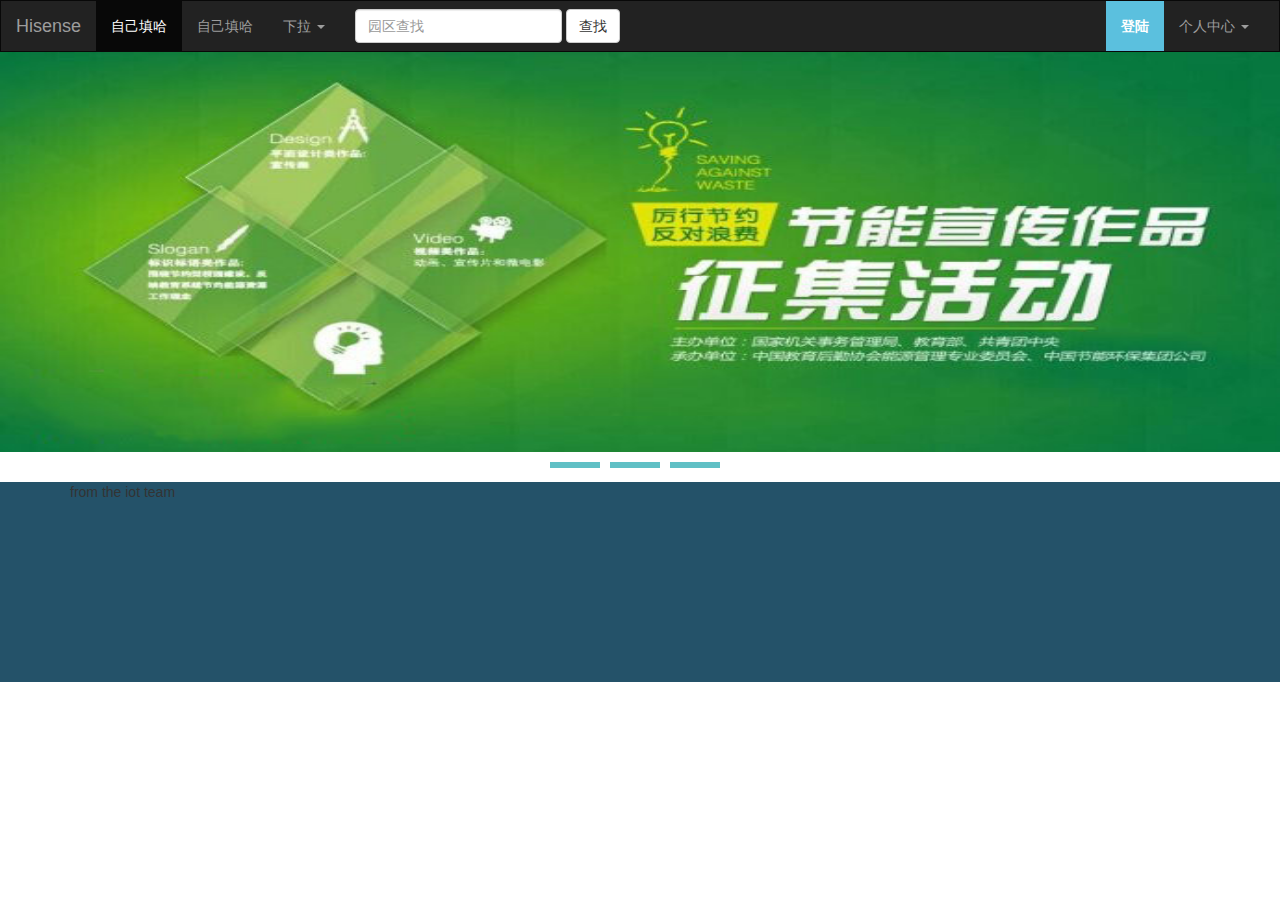
<file: index.html>
<!doctype html>
<html lang="en">
<head>
    <meta charset="UTF-8">
    <link rel="stylesheet" href="common/css/header.css"/>
    <link rel="stylesheet" href="common/css/footer.css"/>
    <link rel="stylesheet" href="tool/bootstrap/dist/css/bootstrap.css"/>
    <link rel="stylesheet" href="common/css/index.css"/>
    <title>Hisense</title>
</head>
<body>
<div id="header"></div>
<div id="banner" class="container-fluid">
    <ul>
        <li><img src="common/images/banner.jpg" alt="banner"/></li>
        <li><img src="common/images/banner.jpg" alt="banner"/></li>
        <li><img src="common/images/banner.jpg" alt="banner"/></li>
    </ul>

    <ol>
        <li></li>
        <li></li>
        <li></li>
    </ol>
</div>









<div id="footer"></div>
</body>
<script src="tool/jquery/dist/jquery.js"></script>
<script src="tool/bootstrap/dist/js/bootstrap.min.js"></script>
<script src="common/js/header.js"></script>
<script src="common/js/index.js"></script>
</html>
</file>
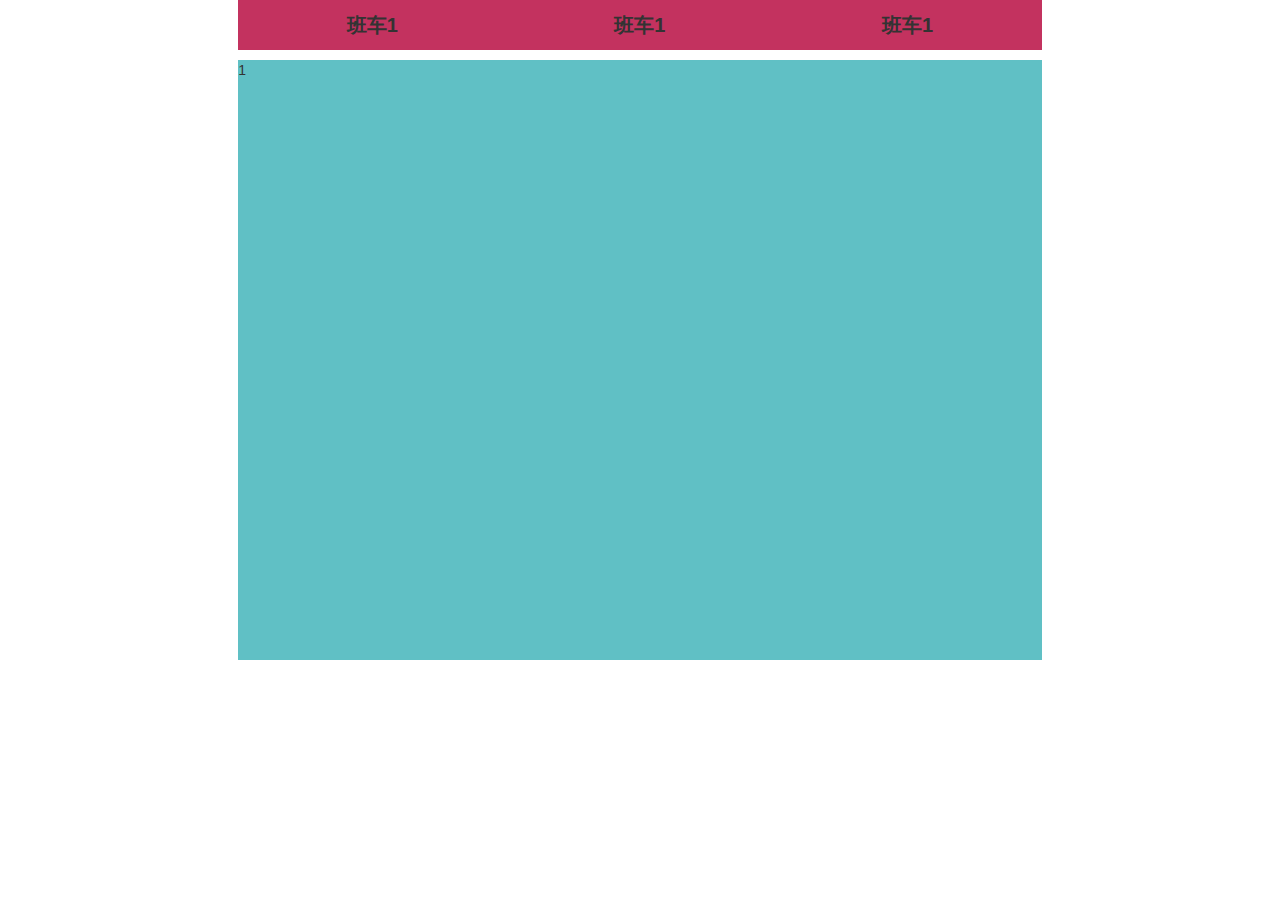
<file: management/allBus.html>
<!DOCTYPE html>
<html>
<head lang="en">
    <meta charset="UTF-8">
    <link rel="stylesheet" href="../tool/bootstrap/dist/css/bootstrap.css"/>
    <link rel="stylesheet" href="css/allBus.css"/>
    <title></title>
</head>
<body>
    <div class="container-fluid">
        <div class="col-md-8 col-md-offset-2" id="allBusmain">
            <ul>
                <li>班车1</li>
                <li>班车1</li>
                <li>班车1</li>
            </ul>
            <ol>
                <li>1</li>
                <li>2</li>
                <li>3</li>
            </ol>
        </div>
    </div>
</body>
<script src="../common/js/jquery-2.1.1.min.js"></script>
<script src="js/allBus.js"></script>
</html>
</file>
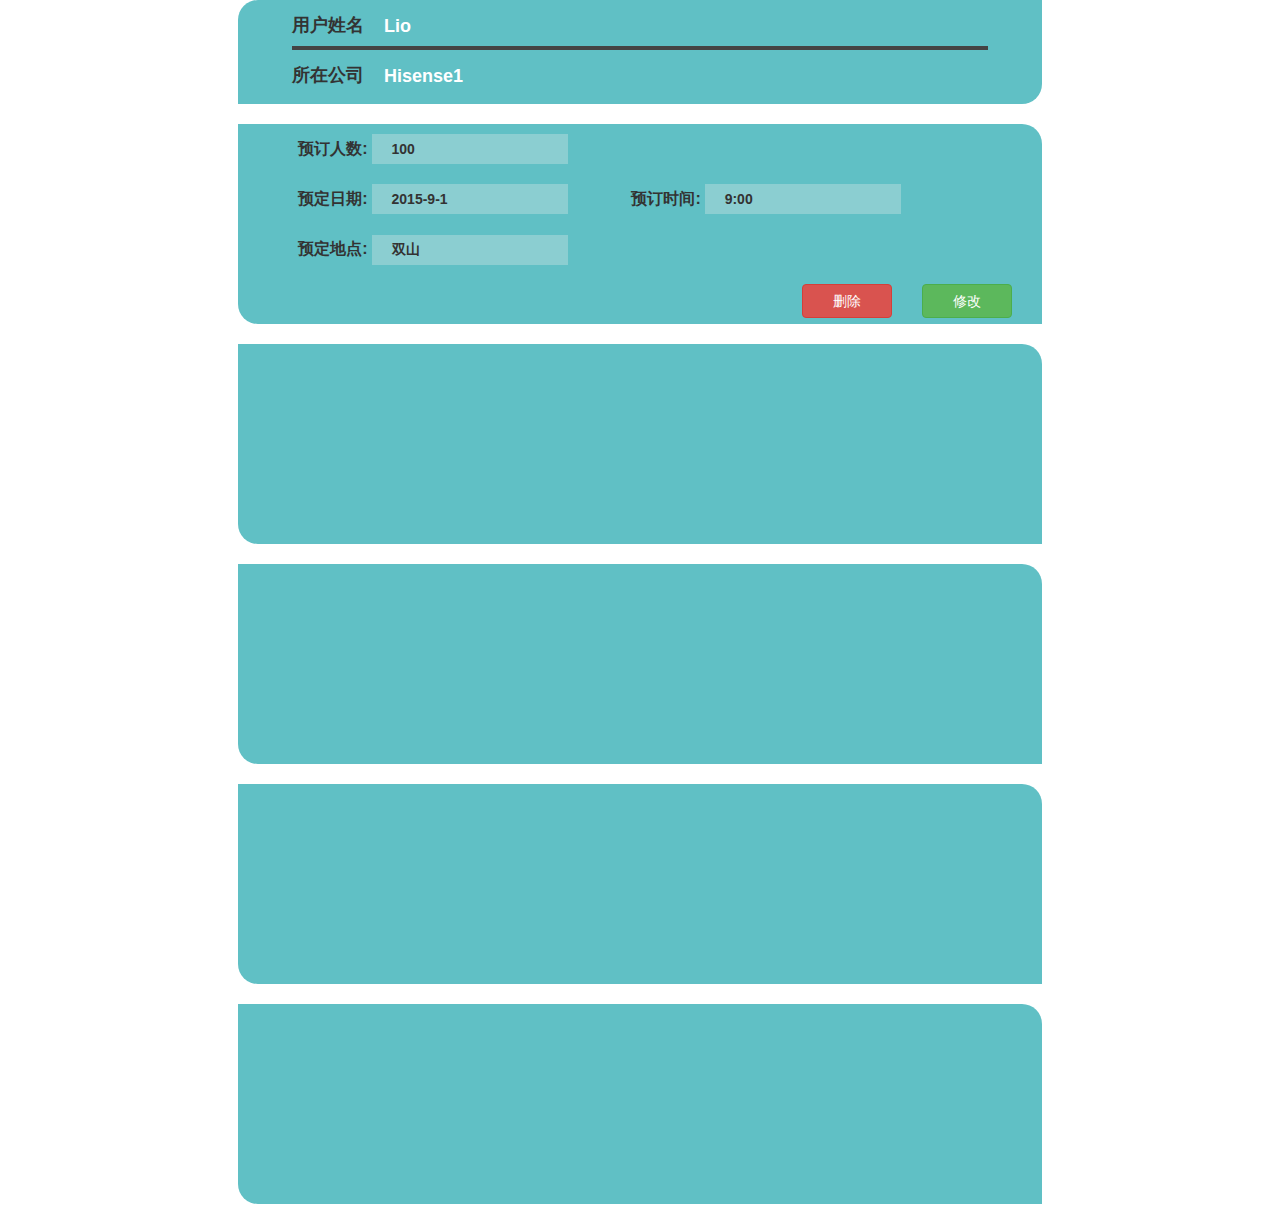
<file: management/checkBook.html>
<!DOCTYPE html>
<html>
<head lang="en">
    <meta charset="UTF-8">
    <link rel="stylesheet" href="../tool/bootstrap/dist/css/bootstrap.css"/>
    <link rel="stylesheet" href="css/checkBook.css"/>
    <title></title>
</head>
<body>
<div class="container-fluid">
    <div class="col-md-8 col-md-offset-2" id="checkBookmain">
        <span class="container-fluid">
            <label for="" class="">用户姓名<input type="text" value="Lio" disabled/></label>
            <label for="">所在公司<input type="text" value="Hisense1" disabled/></label>
        </span>
        <ul>
            <li>
                <div>
                    <label for="">预订人数:</label>
                    <input type="text" disabled value="100"/>
                </div>
                <div>
                    <label for="">预定日期:</label>
                    <input type="text" disabled value="2015-9-1"/>
                    <label for="">预订时间:</label>
                    <input type="text" disabled value="9:00"/>
                </div>
                <div>
                    <label for="">预定地点:</label>
                    <input type="text" disabled value="双山"/>
                </div>
                <div>
                    <button class="btn btn-success">修改</button>
                    <button class="btn btn-danger">删除</button>

                </div>
                <!--<ol>
                    <li>

                    </li>
                    <li></li>
                    <li></li>
                </ol>-->

            </li>
            <li></li>
            <li></li>
            <li></li>
            <li></li>
        </ul>
    </div>
</div>
</body>
<script src="../common/js/jquery-2.1.1.min.js"></script>
<script src="js/checkBook.js"></script>
</html>
</file>
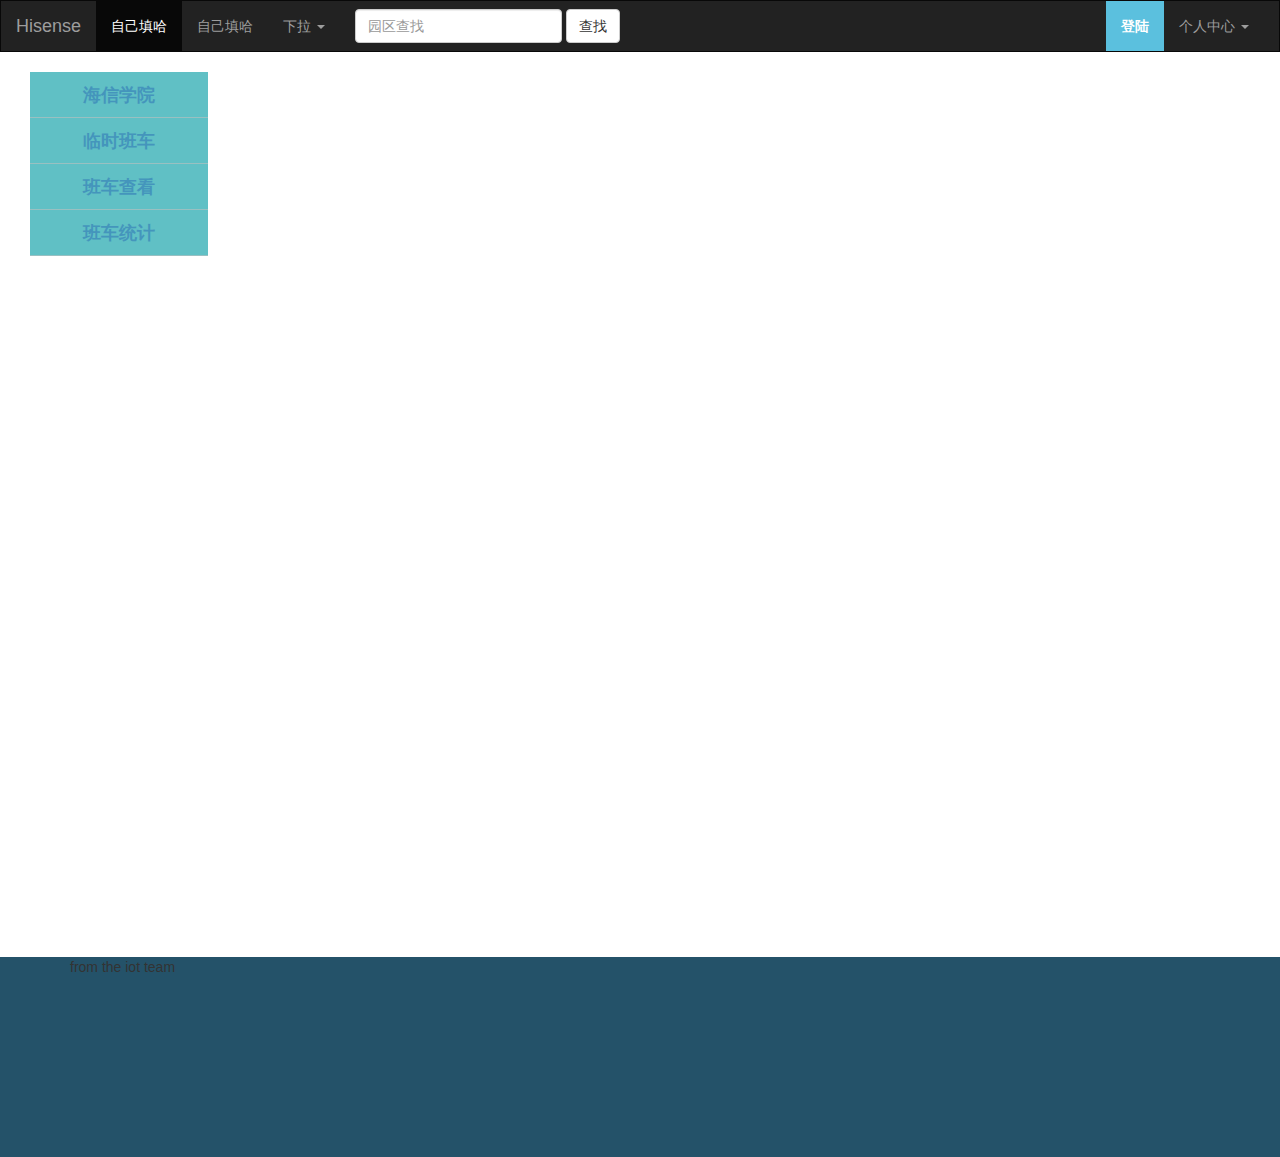
<file: management/management.html>
<!doctype html>
<html lang="en">
<head>
    <meta charset="UTF-8">
    <link rel="stylesheet" href="../common/css/header.css"/>
    <link rel="stylesheet" href="../common/css/footer.css"/>
    <link rel="stylesheet" href="../tool/bootstrap/dist/css/bootstrap.css"/>
    <link rel="stylesheet" href="css/management.css"/>
    <title>Hisense</title>
</head>
<body>
<div id="header"></div>

<div style="margin-top: 20px"></div>

<div class="container-fluid">
    <div class="col-md-2" id="manage-left">
        <ul>
            <li><a href="collegeBus.html">海信学院</a></li>
            <li><a href="tempBook.html">临时班车</a></li>
            <li><a href="checkBook.html">班车查看</a></li>
            <li><a href="allBus.html">班车统计</a></li>
        </ul>
    </div>
    <div id="manage-right" class="col-lg-10">
        <iframe src="" width="100%" frameborder="0"></iframe>
    </div>


</div>








<div id="footer"></div>
</body>
<script src="../tool/jquery/dist/jquery.js"></script>
<script src="../tool/bootstrap/dist/js/bootstrap.min.js"></script>
<script src="../common/js/headerwarp.js"></script>
<script src="js/management.js"></script>
</html>
</file>
<file: common/css/header.css>
* {
  margin: 0;
  padding: 0;
}
#loginBox {
  width: 440px;
  height: auto;
  background-color: #60c0c5;
  border-radius: 2px;
  position: fixed;
  min-height: 480px;
  box-shadow: 3px 3px 5px 4px #a6e1ec;
  display: none;
  border-radius: 8px;
  top: 0;
  bottom: 0;
  left: 0;
  right: 0;
  margin: auto auto;
  margin-top: 80px;
  z-index: 10000;
}
#loginBox > span {
  position: absolute;
  height: 40px;
  width: 40px;
  border-radius: 50%;
  background-color: #a94442;
  top: -20px;
  right: -20px;
  -webkit-transition: ease-out 0.3s;
  -moz-transition: ease-out 0.3s;
  -ms-transition: ease-out 0.3s;
  -o-transition: ease-out 0.3s;
  transition: ease-out 0.3s;
  cursor: pointer;
}
#loginBox > span:hover {
  transform: scale(1.2);
  -webkit-transform: scale(1.2);
  -o-transform: scale(1.2);
  -moz-transform: scale(1.2);
  -ms-transform: scale(1.2);
}
#loginBox > div {
  width: 100%;
  height: 100%;
}
#loginBox > div > div {
  width: 100%;
  height: 100px;
  /*&:hover{
        background-color: #b92c28;
      }*/
}
#loginBox > div > div label {
  display: block;
  width: 80%;
  height: 60px;
  margin: 10px auto;
  position: relative;
  -webkit-transition: ease-in 0.24s;
  -moz-transition: ease-in 0.24s;
  -ms-transition: ease-in 0.24s;
  -o-transition: ease-in 0.24s;
  transition: ease-in 0.24s;
}
#loginBox > div > div label input {
  width: 100%;
  height: 100%;
  text-indent: 120px;
  font-size: 1.8rem;
  -webkit-transition: ease-in 0.24s;
  -moz-transition: ease-in 0.24s;
  -ms-transition: ease-in 0.24s;
  -o-transition: ease-in 0.24s;
  transition: ease-in 0.24s;
}
#loginBox > div > div label span {
  display: block;
  min-width: 100px ;
  height: 60px;
  line-height: 60px;
  position: absolute;
  left: 10px;
  top: 0px;
  font-size: 2rem;
  -webkit-transition: ease-in 0.24s;
  -moz-transition: ease-in 0.24s;
  -ms-transition: ease-in 0.24s;
  -o-transition: ease-in 0.24s;
  transition: ease-in 0.24s;
}
#loginBox > div > div b {
  height: 100%;
  margin: 20px auto;
  overflow: hidden;
  display: block;
  width: 300px;
}
#loginBox > div > div b button {
  min-width: 100px;
  height: 40px;
  margin-left: 24px;
}
#loginBox > div > div:first-child {
  width: 100%;
  height: 120px;
  margin-top: 20px;
}
#loginBox > div > div:first-child img {
  display: block;
  width: 120px;
  height: 120px;
  margin: 0 auto;
}
</file>
<file: common/css/footer.css>
.footer {
  bottom: 0;
  margin-top: 30px;
  clear: both;
  height: 200px;
  background-color: #245269;
  z-index: 0;
}
/*anmiate*/
@keyframes rotateFall {
  0% {
    transform: rotateZ(0deg);
  }
  20% {
    transform: rotateZ(10deg);
  }
  40% {
    transform: rotateZ(17deg);
  }
  60% {
    transform: rotateZ(16deg);
  }
  100% {
    transform: translate(0, 100%) rotateZ(17deg);
  }
}
@keyframes scaleUp {
  from {
    opacity: 0.3;
    -webkit-transform: scale(0.8);
  }
}
@keyframes sildeInRight {
  from {
    transform: translateX(100%);
  }
  to {
    transform: translateX(0);
  }
}
@keyframes sildeInUp {
  from {
    transform: translateY(100%);
  }
  to {
    transform: translateY(0);
  }
}
@keyframes sildeOutleft {
  to {
    transform: translateX(-100%);
    opacity: 0.3;
  }
}
@keyframes rotateOutNewspaper {
  to {
    transform: translateZ(-3000px) rotateZ(360deg);
    opacity: 0;
  }
}
.pagebus {
  background-color: #60c0c5;
}
.ng-enter {
  z-index: 9999;
}
.ng-leave {
  z-index: 8888;
}
.pagemain.ng-enter {
  animation: scaleUp 0.5s both ease-in;
}
.pagemain.ng-leave {
  transform-origin: 0% 0%;
  animation: rotateFall 1s both ease-in;
}
.pagebus.ng-enter {
  animation: slideInRight 0.5s both ease-in;
}
.pagebus.ng-leave {
  animation: slideOutLeft 0.3s both ease-in;
}
</file>
<file: common/css/index.css>
* {
  padding: 0;
  margin: 0;
}
#banner {
  padding: 0;
  margin: 0;
  height: 400px;
  position: relative;
}
#banner > ul {
  height: 100%;
  margin: 0;
  padding: 0;
}
#banner > ul li {
  list-style: none;
  height: 100%;
  float: left;
  -webkit-transition: ease-out 1.4s;
  -moz-transition: ease-out 1.4s;
  -ms-transition: ease-out 1.4s;
  -o-transition: ease-out 1.4s;
  transition: ease-out 1.4s;
}
#banner > ul li img {
  display: block;
  height: 100%;
  width: 100%;
}
#banner > ol {
  width: 180px;
  height: 10px;
  overflow: hidden;
  position: absolute;
  top: 100%;
  left: 0;
  right: 0;
  margin: 10px auto;
}
#banner > ol li {
  width: 50px;
  height: 6px;
  background-color: #60c0c5;
  list-style: none;
  float: left;
  margin-right: 10px;
}
</file>
<file: management/css/allBus.css>
* {
  padding: 0;
  margin: 0;
}
#allBusmain > ul {
  width: 100%;
  height: 50px;
}
#allBusmain > ul li {
  width: 33.33%;
  display: block;
  height: 100%;
  background-color: #c3325f;
  list-style: none;
  float: left;
  cursor: pointer;
  line-height: 50px;
  text-align: center;
  font-size: 2rem;
  font-weight: bold;
}
#allBusmain > ul li:hover {
  background-color: #444444;
}
#allBusmain > ol {
  width: 100%;
  height: 600px;
  position: relative;
}
#allBusmain > ol li {
  display: none;
  width: 100%;
  height: 100%;
  background-color: #60c0c5;
  list-style: none;
  position: absolute;
  top: 0;
  left: 0;
}
#allBusmain > ol li:first-child {
  display: block;
}
</file>
<file: management/css/checkBook.css>
* {
  padding: 0;
  margin: 0;
}
#checkBookmain > span {
  display: block;
  height: 104px;
  width: 100%;
  border-radius: 20px 0;
  background-color: #60c0c5;
  min-width: 500px;
}
#checkBookmain > span label {
  display: block;
  width: 90%;
  margin: 0 auto;
  height: 50px;
  vertical-align: middle;
  font-size: 1.8rem;
  line-height: 50px;
}
#checkBookmain > span label:first-child {
  border-bottom: 4px solid #444444;
}
#checkBookmain > span label input {
  height: 70%;
  vertical-align: middle;
  line-height: 35px;
  text-indent: 20px;
  border: none;
  background-color: #60c0c5;
  color: #ffffff;
  font-weight: bold;
}
#checkBookmain ul {
  width: 100%;
}
#checkBookmain ul li {
  list-style: none;
  width: 100%;
  height: 200px;
  background-color: #60c0c5;
  border-radius: 0 20px;
  margin-top: 20px;
  min-width: 500px;
  position: relative;
}
#checkBookmain ul li > div {
  height: 50px;
  width: 100%;
  overflow: hidden;
}
#checkBookmain ul li > div:hover {
  background-color: #c3325f;
}
#checkBookmain ul li > div label {
  line-height: 50px;
  margin-left: 60px;
  font-size: 1.6rem;
}
#checkBookmain ul li > div input {
  height: 60%;
  border: none;
  font-weight: bold;
  text-indent: 20px;
}
#checkBookmain ul li > div > button {
  float: right;
  margin-right: 30px;
  width: 90px;
  margin-top: 10px;
}
#checkBookmain ul li ol {
  display: block;
  position: absolute;
  top: 100%;
  height: 200px;
  width: 100%;
  border-radius: 20px 0;
  background-color: #c3325f;
  z-index: 10;
}
#checkBookmain ul li ol li {
  width: 100%;
  list-style: none;
  height: 100%;
  position: absolute;
  top: 0;
  left: 0;
}
</file>
<file: management/css/management.css>
#manage-left ul {
  background-color: #60c0c5;
  margin: 0;
}
#manage-left ul li {
  width: 100%;
  height: 46px;
  line-height: 46px;
  text-align: center;
  font-weight: bolder;
  font-size: 1.8rem;
  border-bottom: 1px solid #c0c0c0;
  list-style: none;
  cursor: pointer;
  opacity: 0.6;
}
#manage-left ul li:hover {
  opacity: 1;
  box-shadow: 0 0 1px 1px #888888;
}
#manage-left ul li a {
  display: block;
  width: 100%;
  height: 100%;
  text-decoration: none;
}
#manage-right {
  padding-top: 0;
  height: 100%;
  position: relative;
  padding: 0;
}
#manage-right iframe {
  width: 100%;
  height: 100%;
}
</file>
